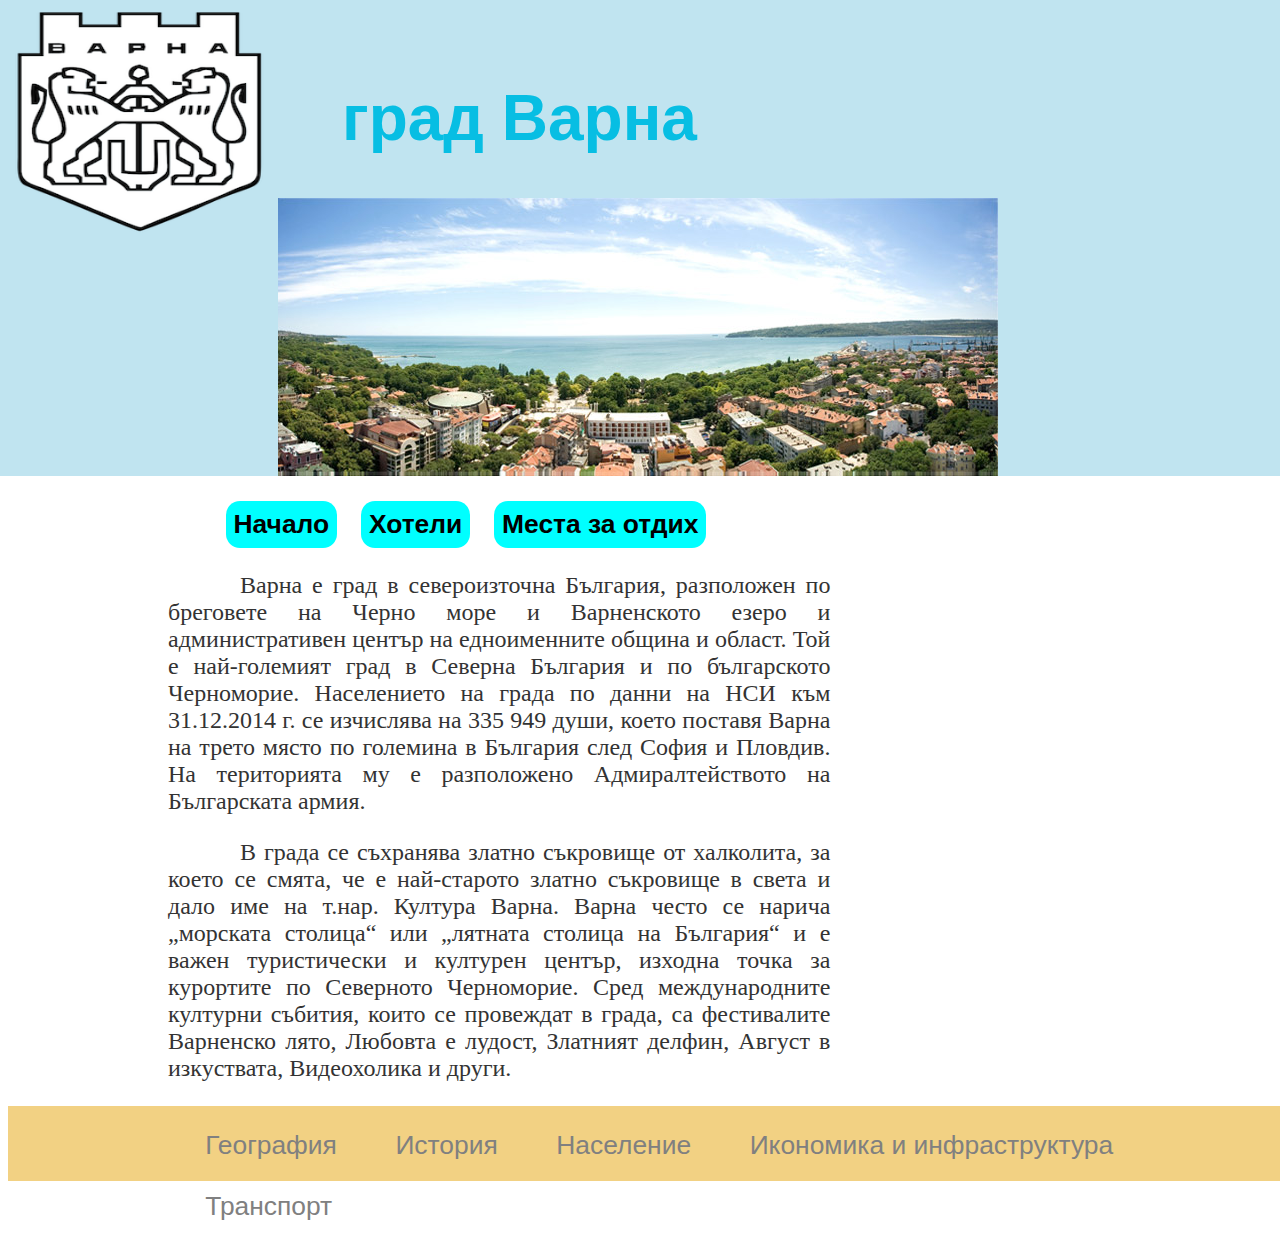
<file: index.html>
<!DOCTYPE HTML>
<html lang="bg">
  <head>
    <meta charset="utf-8">
    <title>град Варна</title>
    <meta name="description" content="Варна е град в североизточна България, разположен по бреговете на Черно море и Варненското езеро и административен център на едноименните община и област.">
    <link rel="stylesheet" type="text/css" href="css/styles.css">
  </head>
  <body>
		<div id="banner">
			<img src="images/Varna_gerb.png" alt="Varna gerb" width="278" height="243">
			<h1>град Варна</h1>
			<img src="images/Varna_panorama.jpg" alt="Varna panorama" width="720px" height="278">
		</div>
		<div id="spacer">
			<img src="images/Varna_gerb.png" alt="Varna gerb" width="278" height="243">
			<h1>град Варна</h1>
			<img src="images/Varna_panorama.jpg" alt="Varna panorama" width="720px" height="278">
		</div>
		<div id="main">
			<div id="navbar">
			  <ul>
			  	<li class="backgroundColor"><a href="index.html">Начало</a></li>
			  	<li class="backgroundColor"><a href="hotels.html">Хотели</a></li>
			  	<li class="backgroundColor"><a href="relaksplaces.html">Места за отдих</a></li>
			  </ul>
			</div>
			<div id="content">
				<p class="indentP">Варна е град в североизточна България, разположен по бреговете на Черно море и Варненското езеро и административен център на едноименните община и област. Той е най-големият град в Северна България и по българското Черноморие. Населението на града по данни на НСИ към 31.12.2014 г. се изчислява на 335 949 души, което поставя Варна на трето място по големина в България след София и Пловдив. На територията му е разположено Адмиралтейството на Българската армия.</p>
        <p class="indentP">В града се съхранява златно съкровище от халколита, за което се смята, че е най-старото златно съкровище в света и дало име на т.нар. Култура Варна. Варна често се нарича „морската столица“ или „лятната столица на България“ и е важен туристически и културен център, изходна точка за курортите по Северното Черноморие. Сред международните културни събития, които се провеждат в града, са фестивалите Варненско лято, Любовта е лудост, Златният делфин, Август в изкуствата, Видеохолика и други.</p>
			</div>
			<div id="sidebar">
				<iframe src="https://www.google.com/maps/embed?pb=!1m18!1m12!1m3!1d372260.7315549454!2d27.664417891397914!3d43.20347007233041!2m3!1f0!2f0!3f0!3m2!1i1024!2i768!4f13.1!3m3!1m2!1s0x40a4538baaf3d7a1%3A0x5727941c71a58b7c!2sVarna!5e0!3m2!1sen!2sbg!4v1456144345599" width="450" height="450" frameborder="0" style="border:0" allowfullscreen></iframe>
			</div>
		</div>
		<div id="footer">
			<ul>
				<li><a href="geographia.html">География</a></li>
				<li><a href="istoria.html">История</a></li>
				<li><a href="naselenie.html">Население</a></li>
				<li><a href="ikonomika_i_infrastructura.html">Икономика и инфраструктура</a></li>
				<li><a href="transport.html">Транспорт</a></li>
			</ul>
		</div>
  </body>
</html>
</file>
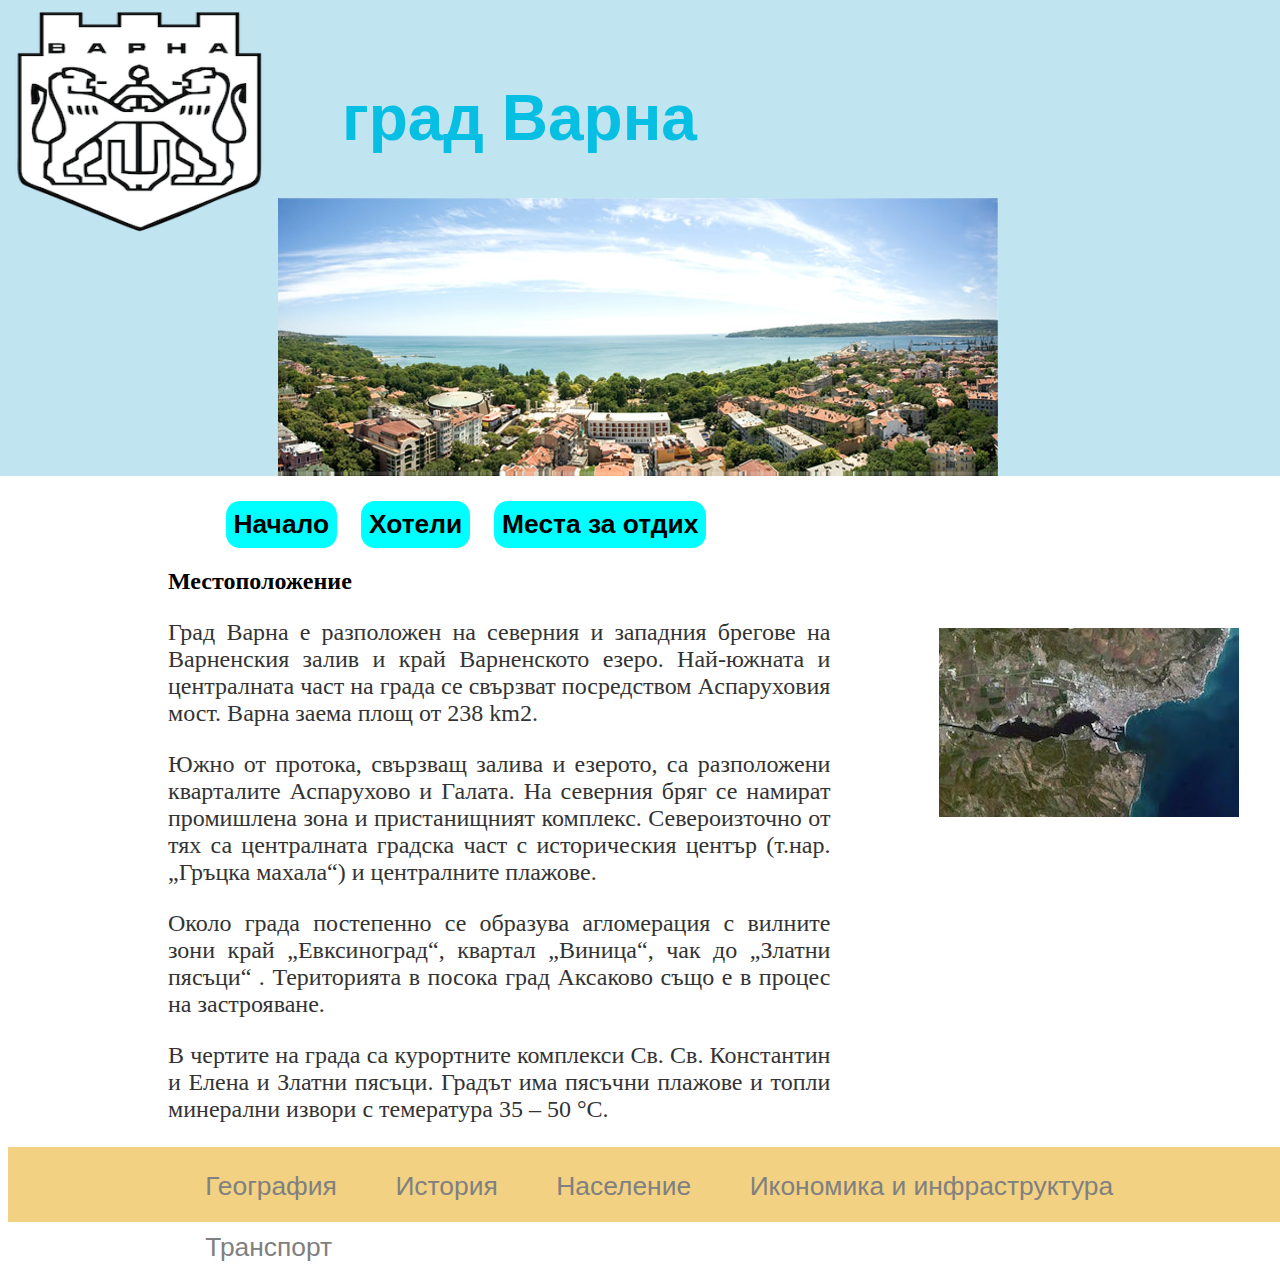
<file: geographia.html>
<!DOCTYPE html>
<html lang="en">
<head>
	<meta charset="UTF-8">
	<title>География</title>
	<link rel="stylesheet" type="text/css" href="css/styles.css">
</head>
<body>
	<div id="banner">
			<img src="images/Varna_gerb.png" alt="Varna gerb" width="278" height="243">
			<h1>град Варна</h1>
			<img src="images/Varna_panorama.jpg" alt="Varna panorama" width="720px" height="278">
		</div>
		<div id="spacer">
			<img src="images/Varna_gerb.png" alt="Varna gerb" width="278" height="243">
			<h1>град Варна</h1>
			<img src="images/Varna_panorama.jpg" alt="Varna panorama" width="720px" height="278">
		</div>
		<div id="main">
			<div id="navbar">
			  <ul>
			  	<li class="backgroundColor"><a href="index.html">Начало</a></li>
			  	<li class="backgroundColor"><a href="hotels.html">Хотели</a></li>
			  	<li class="backgroundColor"><a href="relaksplaces.html">Места за отдих</a></li>
			  </ul>
			</div>
			<div id="content">
				<h2>Местоположение</h2>
				<p>Град Варна е разположен на северния и западния брегове на Варненския залив и край Варненското езеро. Най-южната и централната част на града се свързват посредством Аспаруховия мост. Варна заема площ от 238 km2.</p>
				<p>Южно от протока, свързващ залива и езерото, са разположени кварталите Аспарухово и Галата. На северния бряг се намират промишлена зона и пристанищният комплекс. Североизточно от тях са централната градска част с историческия център (т.нар. „Гръцка махала“) и централните плажове.</p>
				<p>Около града постепенно се образува агломерация с вилните зони край „Евксиноград“, квартал „Виница“, чак до „Златни пясъци“ . Територията в посока град Аксаково също е в процес на застрояване.</p>
				<p>В чертите на града са курортните комплекси Св. Св. Константин и Елена и Златни пясъци. Градът има пясъчни плажове и топли минерални извори с темература 35 – 50 °C.</p>
			</div>
			<div id="sidebar">
				<img src="images/Varna_from_sattelite_small.jpg">
			</div>
		</div>
		<div id="footer">
			<ul>
				<li><a href="geographia.html">География</a></li>
				<li><a href="istoria.html">История</a></li>
				<li><a href="naselenie.html">Население</a></li>
				<li><a href="ikonomika_i_infrastructura.html">Икономика и инфраструктура</a></li>
				<li><a href="transport.html">Транспорт</a></li>
			</ul>
		</div>
</body>
</html>
</file>
<file: css/styles.css>
body {
	width: 100%;
	font-size: 1em;
}

div#banner {
	width: 100%;
	position: fixed;
	top: 0;
	left: 0;
	background-color: #C0E4F0;
}

div#spacer {
	width: 100%;
	visibility: hidden;
	margin-top: -1.5%;
}

div#banner img, div#spacer img {
	float: left;

}

div#banner h1, div#spacer h1 {
	font-family: Tahoma, Geneva, sans-serif;
	font-size: 4em;
	color: #07BEE3;
	padding: 3% 5% 0 5%;
  float: left;
}

div#main {
	width: 75%;
	margin: 0 auto 0 auto;
}

div#navbar {
	clear: both;
	width: 60%;
	margin-left: 6%;
}

div#navbar ul {
	list-style-type: none;
	padding-left: 0;
}

div#navbar ul li {
	border-radius: 14px;
	text-align: center;
	display: inline;
/*	width: 25%;*/
	float: left;
	margin: 1.5em 1em 0 0 ;
}

div#navbar ul li a {
	font-family: Tahoma, Geneva, sans-serif;
	font-size: 1.1em;
	font-weight: 900;
	text-decoration: none;
	color: black;
	display: block;
	padding: .3em;
	
}

li.backgroundColor {
	background-color: aqua;
}

li.backgroundColor:hover {
	background-color: #F5F50A;
}

li.backgroundColor:active {
	background-color: #0ACEF5;
}

div#content {
	width: 69%;
	float: left;
}

div#sidebar {
	width: 28%;
	float: right;
}

p.indentP {
	text-indent: 3em;
}

p, ul {
	font-family: Georgia, Times, serif;
	font-size: 1.5em;
	text-align: justify;
	color: #333333;
}

div#sidebar iframe {
	margin-top: 2em;
}

div#footer {
	clear: both;
	width: 100%;
	height: 75px;
	background-color: #F2D183;
}

div#footer ul {
	list-style-type: none;
	padding-left: 15%;
}

div#footer ul li {
/*  text-align: center;*/
	display: inline;
	float: left;
	margin: .8em 2em 0 0;
}

div#footer ul li a {
	font-family: Tahoma, Geneva, sans-serif;
	font-size: 1.1em;
	font-weight: 400;
	text-decoration: none;
	color: gray;
	display: block;
	padding: .2em;
}

div#sidebar img {
	margin: 5em;
}
</file>
